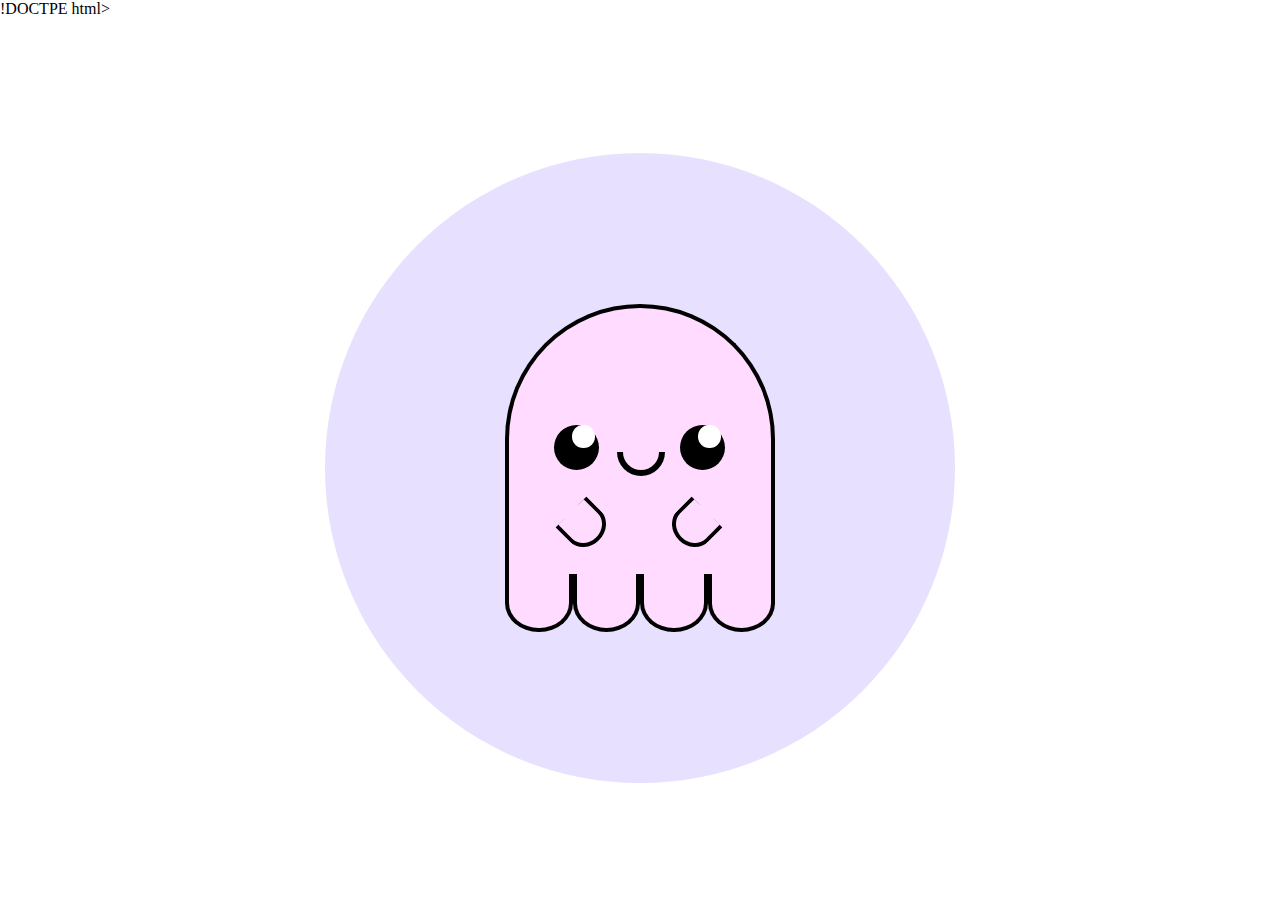
<file: spooky.html>
!DOCTPE html>
<html>

<head>
    <link rel="stylesheet"href="styles.css"
</head>

<body>
<div id="base">
  <div id="background">
    <div id="spookster">
      <div id="peepers"></div>
      <!-- Short for booplesnoot -->
      <div id="snoot"></div>
      <div id="left-waggler"></div>
      <div id="right-waggler"></div>
    </div>
    <div id="feets">
      <div id="feet"></div>
      <div id="feet"></div>
      <div id="feet"></div>
      <div id="feet"></div>
    </div>
  </div>
</div>
</body>
</html>
</file>
<file: styles.css>
/* This is a CSS Comment */
/* Like <!-- --> HTML comments */

/* Remove margins and stretching */
* {
  margin: 0;
  padding: 0;
}
/* Old */
* {
  margin: 0;
  padding: 0;
}

/* New! */
#base {
  background: white;
  height: 100vh;
  width: 100vw;
  display: flex;
  align-items: center;
  justify-content: center;
  position: relative;
}
/* Only showing new stuff... */
#background {
  width: 70vmin;
  height: 70vmin;
  background: #e8e0ff;
  border-radius: 50%;
  display: flex;
  align-items: center;
  justify-content: center;
  flex-direction: column;
}
/* Only showing new stuff... */
#spookster {
  position: relative;
  border: 0.5vmin solid black;
  width: 30vmin;
  height: 30vmin;
  border-top-left-radius: 50%;
  border-top-right-radius: 50%;
  border-bottom: 0;
  box-sizing: border-box;
  background: #ffdcff;
}
/* Only showing new stuff... */
#feets {
  display: flex;
  width: 30vmin;
}

#feet {
  width: 7.5vmin;
  height: 6vmin;
  border: 0.5vmin solid black;
  border-bottom-left-radius: 50%;
  border-bottom-right-radius: 50%;
  border-top: 0;
  background: #ffdcff;
}
/* Only showing new stuff... */
#peepers {
  position: absolute;
  width: 5vmin;
  height: 5vmin;
  background: #000;
  border-radius: 50%;
  top: 13vmin;
  left: 5vmin;
  box-shadow: 14vmin 0;
}
/* the :before allows */
/* 2 styles to one div */

/* Whites of the eyes */
#peepers:before{
  content: "";
  position: absolute;
  background: white;
  width: 2.5vmin;
  height: 2.5vmin;
  border-radius: 50%;
  left: 2vmin;
  box-shadow: 14vmin 0 white;
}

#snoot {
  position: absolute;
  width: 4vmin;
  height: 2vmin;
  border: 0.7vmin solid black;
  border-bottom-left-radius: 4vmin;
  border-bottom-right-radius: 4vmin;
  border-top: 0;
  top: 16vmin;
  left: 12vmin;
}

/* Both wagglers (hands) have */
/* much in common */
#left-waggler, #right-waggler {
  position: absolute;
  width: 4vmin;
  height: 4vmin;
  border: 0.5vmin solid black;
  border-bottom-left-radius: 50%;
  border-bottom-right-radius: 50%;
  border-top: 0;
}

/* But are in different */ 
/* 1. locations and */
/* 2. orientations */
#left-waggler {
  top: 22vmin;
  left: 6vmin;
  transform: rotate(-45deg)
}
#right-waggler{
  top: 22vmin;
  left: 18vmin;
  transform: rotate(45deg)
}
</file>
